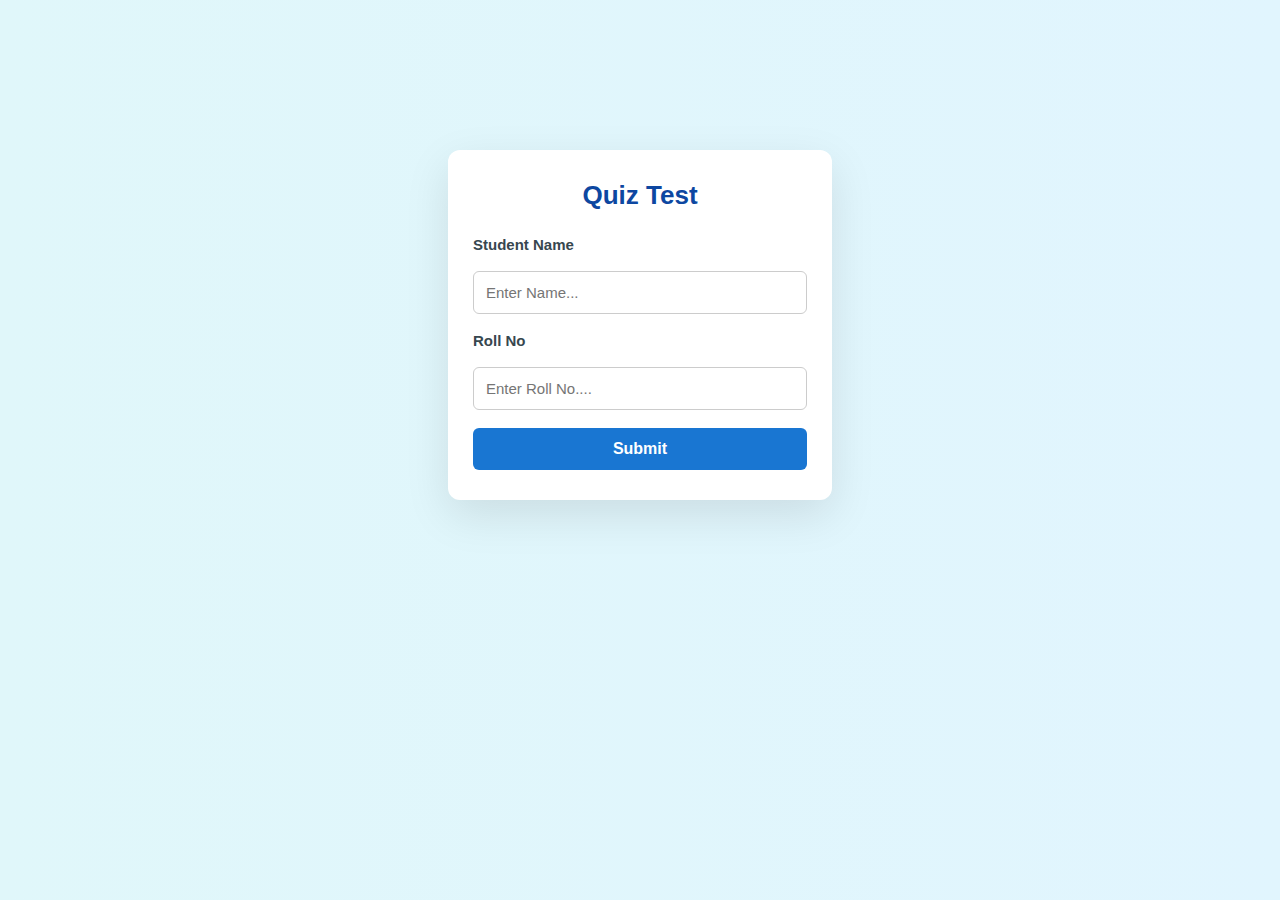
<file: index.html>
<!DOCTYPE html>
<html lang="en">
<head>
    <meta charset="UTF-8">
    <meta name="viewport" content="width=device-width, initial-scale=1.0">
    <title>user Login</title>

    <link rel="stylesheet" href="style.css">

</head>
<body>
     <div class="container">
         <h1>Quiz Test</h1>
         <form onsubmit="getData(event)">
            <label for="name">Student Name</label>
            <input type="text" id="name" placeholder="Enter Name...">

               <label for="number">Roll No</label>
            <input type="text" id="number" placeholder="Enter Roll No....">

            <button type="submit">Submit</button>
         </form>
     </div>

    <script src="app.js"></script>
</body>
</html>
</file>
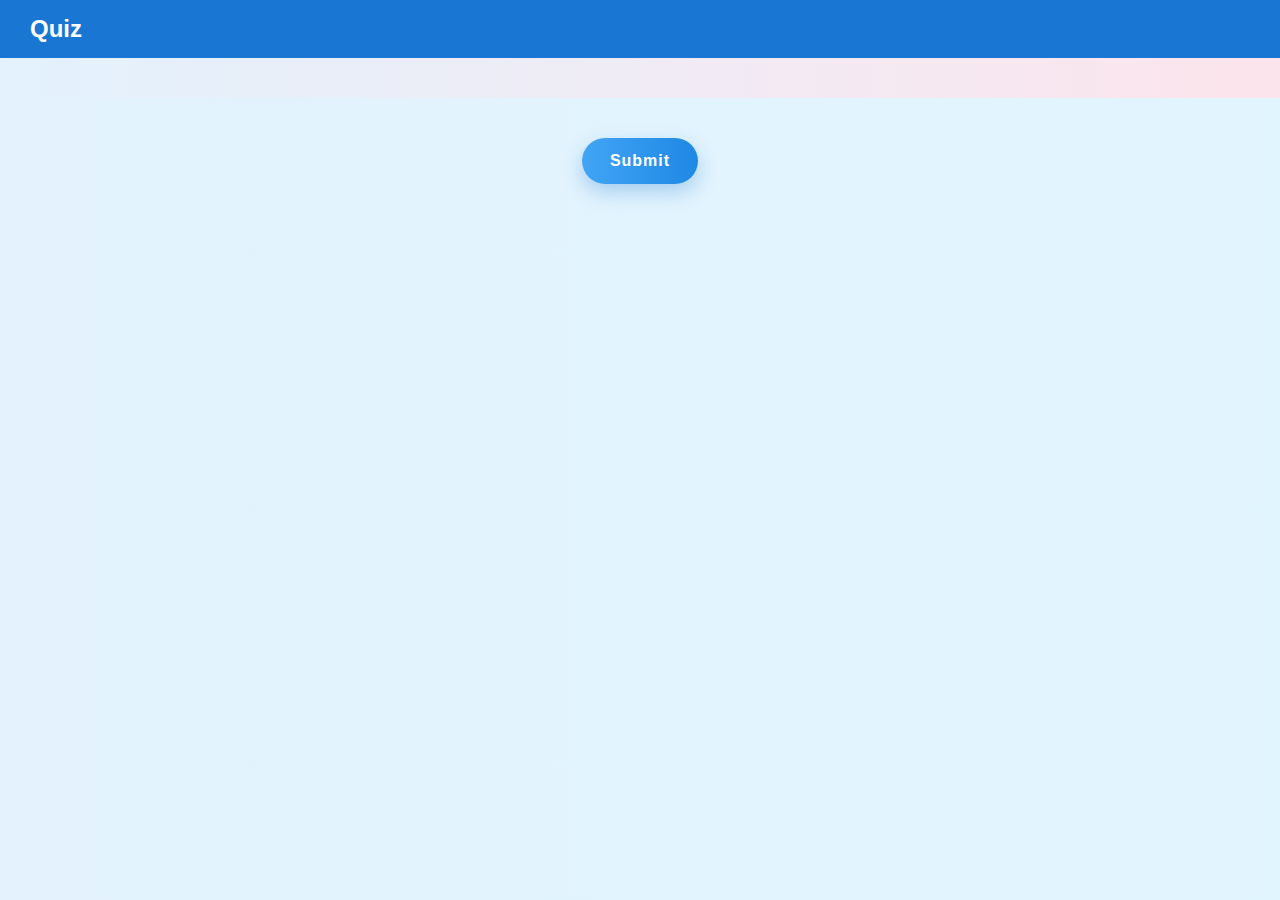
<file: quiz.html>
<!DOCTYPE html>
<html lang="en">
<head>
    <meta charset="UTF-8">
    <meta name="viewport" content="width=device-width, initial-scale=1.0">
    <title>Quiz</title>
    <link rel="stylesheet" href="quiz.css">

</head>
<body>
        <nav> 
            <h1 class="logo">Quiz</h1>

            <div id="quiz"> 

            </div>
        </nav>

    <div class="">

        <div  id="question-container">
        </div>


        <button onclick="checkAnswer( ) "  class="submit" >Submit</button>
    </div>
    

    <script src="quiz.js"></script> 
</body>
</html>
</file>
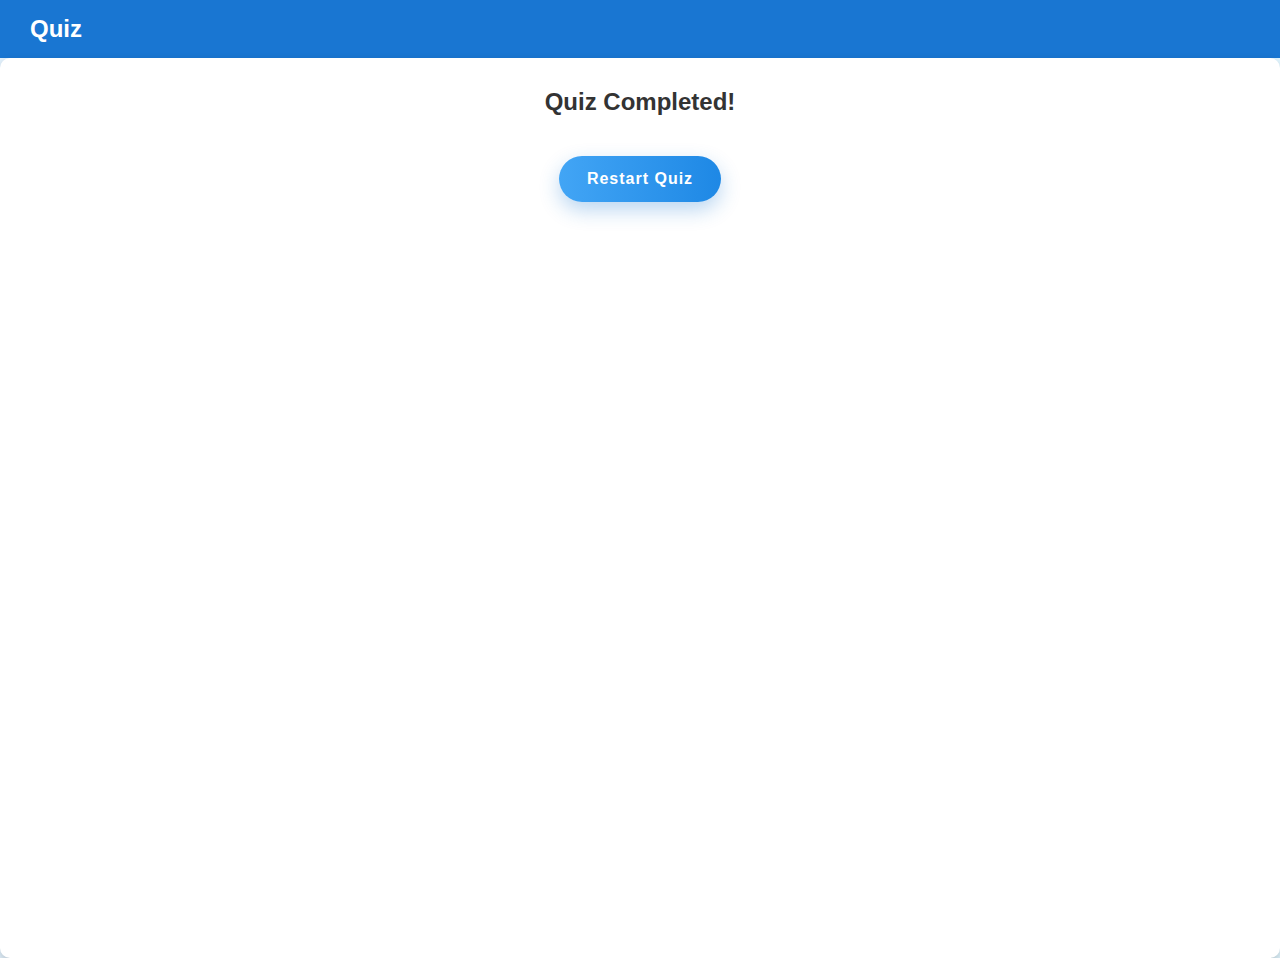
<file: scorepage.html>
<!DOCTYPE html>
<html lang="en">
<head>
    <meta charset="UTF-8">
    <meta name="viewport" content="width=device-width, initial-scale=1.0">
    <title>Score Page</title>
    <link rel="stylesheet" href="score.css">
</head>
<body>
          <nav> 
            <h1 class="logo">Quiz</h1>

            <div id="quiz"> 

            </div>
        </nav>

<div class="score-box">
    <h2>Quiz Completed!</h2>
    <p id="score"></p>
    <button onclick="restartQuiz()" class="submit">Restart Quiz</button>
</div>


        <script src="score.js"></script>
</body>
</html>
</file>
<file: style.css>
* {
    margin: 0;
    padding: 0;
    box-sizing: border-box;
}

body {
    background: linear-gradient(to right, #e0f7fa, #e1f5fe);
    font-family: 'Segoe UI', Tahoma, Geneva, Verdana, sans-serif;
}

.container {
    background-color: white;
    width: 30%;
    max-width: 500px;
    margin: 150px auto;
    padding: 30px 25px;
    border-radius: 12px;
    box-shadow: 0 15px 45px rgba(0, 0, 0, 0.1);
    display: flex;
    flex-direction: column;
    align-items: center;
    transition: 0.3s ease-in-out;
}

.container h1 {
    margin-bottom: 25px;
    color: #0d47a1;
    font-size: 26px;
}

.container form {
    width: 100%;
    display: flex;
    flex-direction: column;
    gap: 18px;
}

.container form label {
    font-weight: bold;
    color: #37474f;
    font-size: 15px;
}

.container form input {
    padding: 12px;
    border-radius: 6px;
    border: 1px solid #ccc;
    font-size: 15px;
    outline: none;
    transition: border-color 0.2s ease;
}

.container form input:focus {
    border-color: #1976d2;
}

.container form button {
    padding: 12px;
    border-radius: 6px;
    border: none;
    cursor: pointer;
    font-size: 16px;
    font-weight: bold;
    background-color: #1976d2;
    color: white;
    transition: background-color 0.3s ease;
}

.container form button:hover {
    background-color: #1565c0;
}

/* Responsive */
@media (max-width: 768px) {
    .container {
        width: 90%;
        margin-top: 100px;
    }

    .container h1 {
        font-size: 22px;
    }

    .container form button {
        width: 100%;
    }
}
</file>
<file: quiz.css>
/* Reset default styles */
* {
    margin: 0;
    padding: 0;
    box-sizing: border-box;
}

/* Body styling */
body {
    background: linear-gradient(to right, #e3f2fd, #e1f5fe);
    font-family: 'Segoe UI', Tahoma, Geneva, Verdana, sans-serif;
    /* display: flex;
    align-items: center;
    justify-content: center; */
    height: 100vh;
}

nav {
    width: 100%;
    background-color: #1976d2;
    padding: 15px 30px;
    display: flex;
    justify-content: space-between;
    align-items: center;
    color: white;
}

.logo {
    font-size: 24px;
    font-weight: bold;
}


.name{
    font-size: 24px;
    font-weight: bold;
    color: black;
}

/* Container Styling */
#question-container {
  display: flex;
  flex-wrap: wrap;
  justify-content: center;
  gap: 30px;
  padding: 20px;
  background: linear-gradient(to right, #e3f2fd, #fce4ec);
}


/* Each Question Card */
.question {
  background: white;
  width: 420px;
  padding: 25px;
  
  border-radius: 16px;
  box-shadow: 0 10px 30px rgba(0, 0, 0, 0.12);
  transition: transform 0.3s ease, box-shadow 0.3s ease;
}

.question:hover {
  transform: translateY(-5px);
  box-shadow: 0 16px 40px rgba(0, 0, 0, 0.2);
}

/* Question Title */
.question h2 {
  font-size: 18px;
  color: #0d47a1;
  margin-bottom: 20px;
}

/* Options Layout */
.question div {
  display: flex;
  flex-direction: column;
  gap: 18px;
}

/* Hide Checkbox */
.question input[type="checkbox"] {
  display: none;
}

/* Label Styling */
.question label {
  padding: 14px 16px;
  background-color: #f0f7ff;
  border: 2px solid transparent;
  border-radius: 10px;
  cursor: pointer;
  transition: all 0.3s ease;
  font-size: 16px;
  position: relative;
  user-select: none;
}

.question label:hover {
  background-color: #d0eaff;
  border-color: #90caf9;
}

/* When Checked */
.question input[type="checkbox"]:checked + label {
  background: linear-gradient(to right, #42a5f5, #1976d2);
  color: white;
  border-color: #0d47a1;
  font-weight: bold;
  box-shadow: 0 0 8px rgba(25, 118, 210, 0.5);
}

.submit {
  background: linear-gradient(to right, #42a5f5, #1e88e5);
  color: white;
  padding: 14px 28px;
  border: none;
  border-radius: 50px;
  font-size: 16px;
  font-weight: bold;
  cursor: pointer;
  display: block;
  margin: 40px auto 20px auto;
  box-shadow: 0 8px 20px rgba(25, 118, 210, 0.3);
  transition: all 0.3s ease-in-out;
  letter-spacing: 1px;
  position: relative;
  overflow: hidden;
}

.submit::after {
  content: '';
  position: absolute;
  top: 0;
  left: -100%;
  width: 100%;
  height: 100%;
  background: rgba(255, 255, 255, 0.2);
  transition: left 0.4s;
}

.submit:hover::after {
  left: 100%;
}

.submit:hover {
  background: linear-gradient(to right, #1e88e5, #1976d2);
  transform: scale(1.05);
  box-shadow: 0 12px 30px rgba(25, 118, 210, 0.4);
}




@media (max-width: 768px) {
  .question {
    width: 100%;
  }
}
</file>
<file: score.css>
/* Reset default styles */
* {
    margin: 0;
    padding: 0;
    box-sizing: border-box;
}

/* Body styling */
body {
    background: linear-gradient(to right, #e3f2fd, #e1f5fe);
    font-family: 'Segoe UI', Tahoma, Geneva, Verdana, sans-serif;
    /* display: flex;
    align-items: center;
    justify-content: center; */
    height: 100vh;
}

nav {
    width: 100%;
    background-color: #1976d2;
    padding: 15px 30px;
    display: flex;
    justify-content: space-between;
    align-items: center;
    color: white;
}

.logo {
    font-size: 24px;
    font-weight: bold;
}


.name{
    font-size: 24px;
    font-weight: bold;
    color: black;
}



  .score-box {
            background: white;
            height: 100vh;
            padding: 30px;
            border-radius: 10px;
            box-shadow: 0 4px 10px rgba(0,0,0,0.2);
            text-align: center;
        }
        .score-box h2 {
            margin-bottom: 10px;
            color: #333;
        }
        .score-box p {
            font-size: 18px;
        }



        .submit {
  background: linear-gradient(to right, #42a5f5, #1e88e5);
  color: white;
  padding: 14px 28px;
  border: none;
  border-radius: 50px;
  font-size: 16px;
  font-weight: bold;
  cursor: pointer;
  display: block;
  margin: 40px auto 20px auto;
  box-shadow: 0 8px 20px rgba(25, 118, 210, 0.3);
  transition: all 0.3s ease-in-out;
  letter-spacing: 1px;
  position: relative;
  overflow: hidden;
}

.submit::after {
  content: '';
  position: absolute;
  top: 0;
  left: -100%;
  width: 100%;
  height: 100%;
  background: rgba(255, 255, 255, 0.2);
  transition: left 0.4s;
}

.submit:hover::after {
  left: 100%;
}

.submit:hover {
  background: linear-gradient(to right, #1e88e5, #1976d2);
  transform: scale(1.05);
  box-shadow: 0 12px 30px rgba(25, 118, 210, 0.4);
}
</file>
